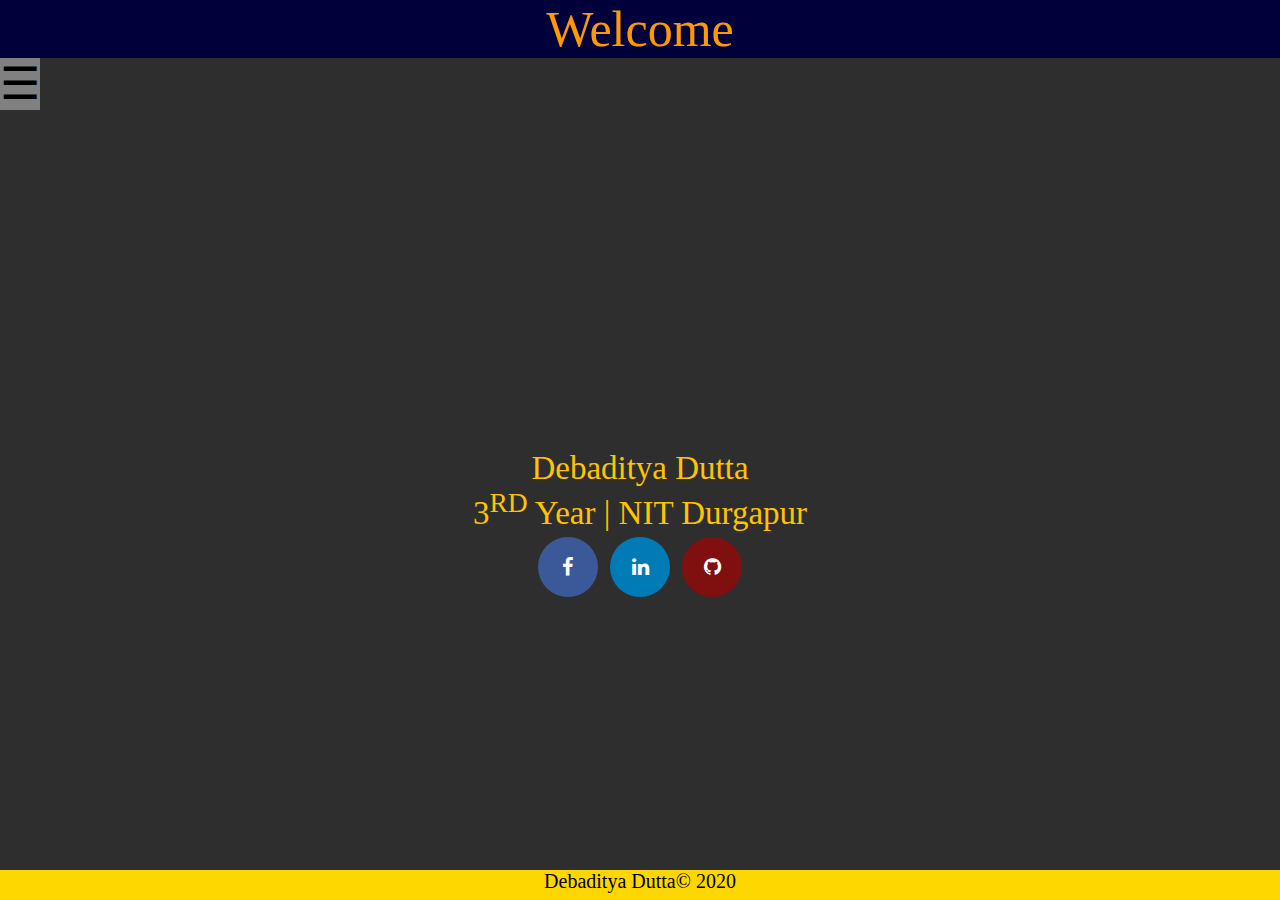
<file: index.html>
<!DOCTYPE html>
<html>
    <head>
        <meta name="viewport" content="width=device-width, initial-scale=1">
        <link rel="stylesheet" href="https://cdnjs.cloudflare.com/ajax/libs/font-awesome/4.7.0/css/font-awesome.min.css">
        <link rel="stylesheet" href="style.css">
        <title>Deb-28</title>
    </head>
    <body>
        <header>Welcome</header>
        <div id="click_button" onclick="openNav()">&#9776;</div>
        <div id="homediv">
            Debaditya Dutta<br>
            3<sup>RD</sup> Year | NIT Durgapur<br>
            <a href="https://www.facebook.com/debaditya.dutta.568" target="_blank" class="fa fa-facebook"></a>
            <a href="https://www.linkedin.com/in/debaditya-dutta-68732517a/" target="_blank" class="fa fa-linkedin"></a>
            <a href="https://github.com/Deb-28" target="_blank" class="fa fa-github"></a>
        </div>
        <div id="mynav" class="overlay">
        <div id="mydiv">
        <img src="Profile_pic.jpg" class="center">
        </div>
        <div id="newdiv">
            <a href="javascript:void(0)" class="closebtn" onclick="closeNav()">&times;</a>
            <div class="list">
                <a href="About.html">About</a><br>
                <a href="https://drive.google.com/file/d/1o9HPdc1NtY2aPzP7YEcxo6laHPxRUnf6/view?usp=sharing" target="_blank">Resume</a><br>
                <a href="Contact.html">Contact</a><br>
            </div>
        </div>
        </div>
        
        <footer>Debaditya Dutta&#169 2020</footer>

        <script>
            function openNav() {
                document.getElementById("mynav").style.height = "100%";
                document.getElementById("mydiv").style.width = "50%";
                document.getElementById("newdiv").style.height = "100%";
            }

            function closeNav() {
                document.getElementById("mynav").style.height = "0%";
                document.getElementById("newdiv").style.height = "0%";
                document.getElementById("mydiv").style.width = "0%";
            }
        </script>
    </body>
</html>
</file>
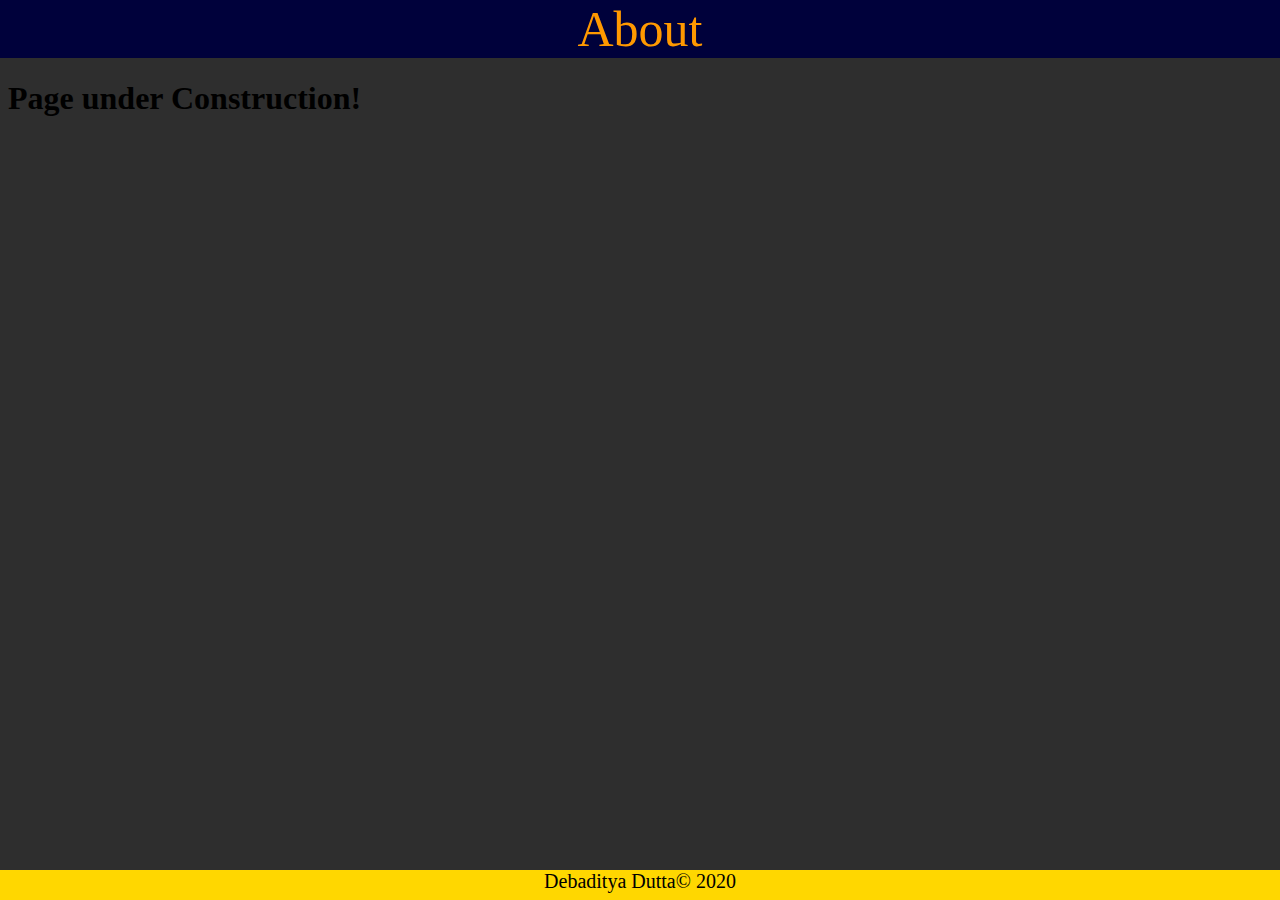
<file: About.html>
<!DOCTYPE html>
<html>
    <head>
        <title>Contact Details</title>
        
        <style>
             body{
                background-color: rgb(46, 46, 46);
            }
            footer
            {
                position:absolute;
                width:100%;
                bottom: 0;
                left:0;
                height:30px;
                background-color:gold;
                text-align:center;
                font-size:20px;
            }
            header{
                width: 100%;
                position:absolute;
                z-index: 1;
                top: 0;
                left: 0;
                text-align: center;
                font-size: 50px;
                color:rgb(255, 153, 0);
                background-color: rgb(0, 1, 59);
            }
            #about_header{
                margin-top: 80px;
            }
        </style>
    </head>
    <body>
        <header>About</header>
        <h1 id="about_header">Page under Construction!</h1>
        <footer>Debaditya Dutta&#169 2020</footer>
    </body>
</html>
</file>
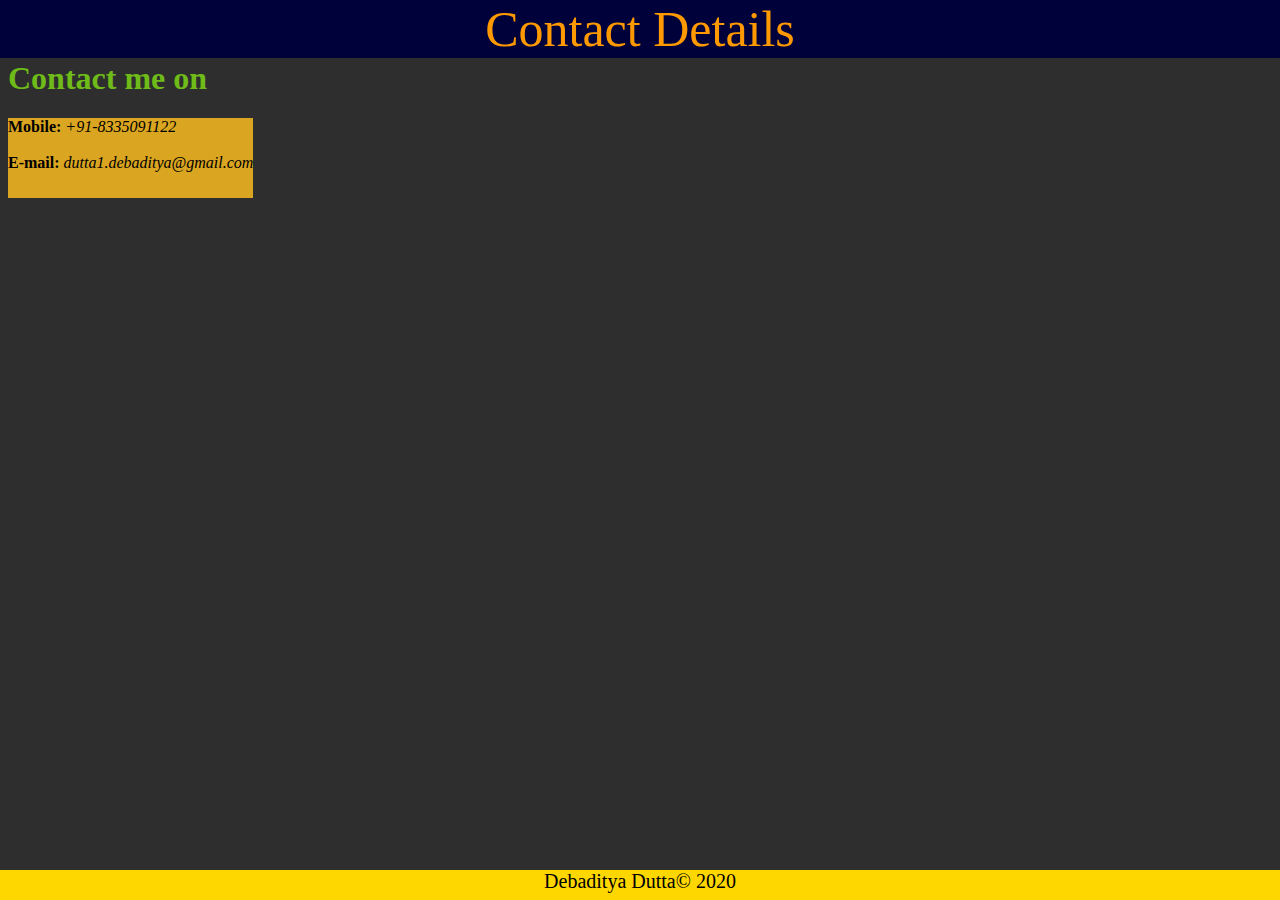
<file: Contact.html>
<!DOCTYPE html>
<html>
    <head>
        <title>Contact Details</title>
        <style>
             body{
                background-color: rgb(46, 46, 46);
            }
            footer
            {
                position:absolute;
                width:100%;
                bottom: 0;
                left:0;
                height:30px;
                background-color:gold;
                text-align:center;
                font-size:20px;
            }
            header{
                width: 100%;
                position:absolute;
                z-index: 1;
                top: 0;
                left: 0;
                text-align: center;
                font-size: 50px;
                color:rgb(255, 153, 0);
                background-color: rgb(0, 1, 59);
            }
            #contact_box{
                height: 80px;
                background-color: goldenrod;
                position: absolute;
            }
            #contact_header{
                margin-top:60px;
                color: rgb(111, 187, 25);
            }
        </style>
    </head>
    <body>
        <header>Contact Details</header>
        <div id="contact_header">
            <h1>Contact me on</h1>
        </div>
        <div id="contact_box">
            <b>Mobile: </b><i>+91-8335091122</i><br><br>
            <b>E-mail: </b><i>dutta1.debaditya@gmail.com</i><br>
        </div>
        <footer>Debaditya Dutta&#169 2020</footer>
    </body>
</html>
</file>
<file: style.css>
body{
    background-color: rgb(46, 46, 46);
}
header{
  width: 100%;
  position:absolute;
  z-index: 1;
  top: 0;
  left: 0;
  text-align: center;
  font-size: 50px;
  color:rgb(255, 153, 0);
  background-color: rgb(0, 1, 59);
}       
#click_button{
    position:absolute;
    font-size:45px;
    cursor:pointer;
    left: 0;
    top:57.4px;
    background-color: grey;
}      
#click_button:hover{
    background-color: white;
    transition: 0.3s;
}
.overlay {
    height: 0%;
    width: 100%;
    position: fixed;
    z-index: 1;
    top: 0;
    left: 0;
    background-color: rgb(0,0,0);
    background-color: rgba(0, 0, 0, 0.603);
    overflow-y: hidden;
    transition: 0.5s;
}
#mydiv{
    height:100%;
    width:0;
    position: relative;
    background-color: rgb(0,0,0);
    background-color: rgba(0, 0, 0, 0.603);
    overflow-x: hidden;
    transition: 0.5s;
    float: left;
    align-items: center;
    justify-content: center;
}
#newdiv{ 
    height:0;
    width: 50%;
    position: relative;
    background-color: rgb(0,0,0);
    background-color: rgba(0, 0, 0, 0.603);
    overflow-y:hidden;
    transition: 0.5s;
    float: right;
}         
.closebtn{
    color: aquamarine;
    float:right;
    font-size: 60px;
    margin-right: 5%;
}   
footer
{
    position:absolute;
    width:100%;
    bottom: 0;
    left:0;
    height:30px;
    background-color:gold;
    text-align:center;
    font-size:20px;
}
.center{
    position:absolute;
    width:36%;
    top:25%;
    left:25%;
    border:10px solid transparent;
    padding:10px;
    border-color: thistle;
}
.list{
    position: absolute;
    top:36%;
    left:36%;
    font-size: 40px;
    color: goldenrod;
}
#homediv{
    position:absolute;
    width:100%;
    font-size: 33px;
    left: 0;   
    top:50%;
    height:58.4px;
    text-align:center;
    color:rgb(255, 196, 0)
}
.fa {
    padding: 20px;
    font-size: 20px;
    width: 20px;
    text-align: center;
    text-decoration: none;
    margin: 5px 2px;
    border-radius: 50%;
  }
  
  
  
  .fa-facebook {
    background: #3B5998;
    color: white;
  }
  .fa-facebook:hover{
      background:grey;
      color:white;
      transition: 0.5s;
  }
  .fa-linkedin {
    background: #007bb5;
    color: white;
  }
  .fa-linkedin:hover{
    background:grey;
    color:white;
    transition: 0.5s;
  }
  .fa-github{
    background:rgb(128, 16, 16);
    color:white;
  }
  .fa-github:hover{
    background:grey;
    color:white;
    transition: 0.5s;
  }
</file>
